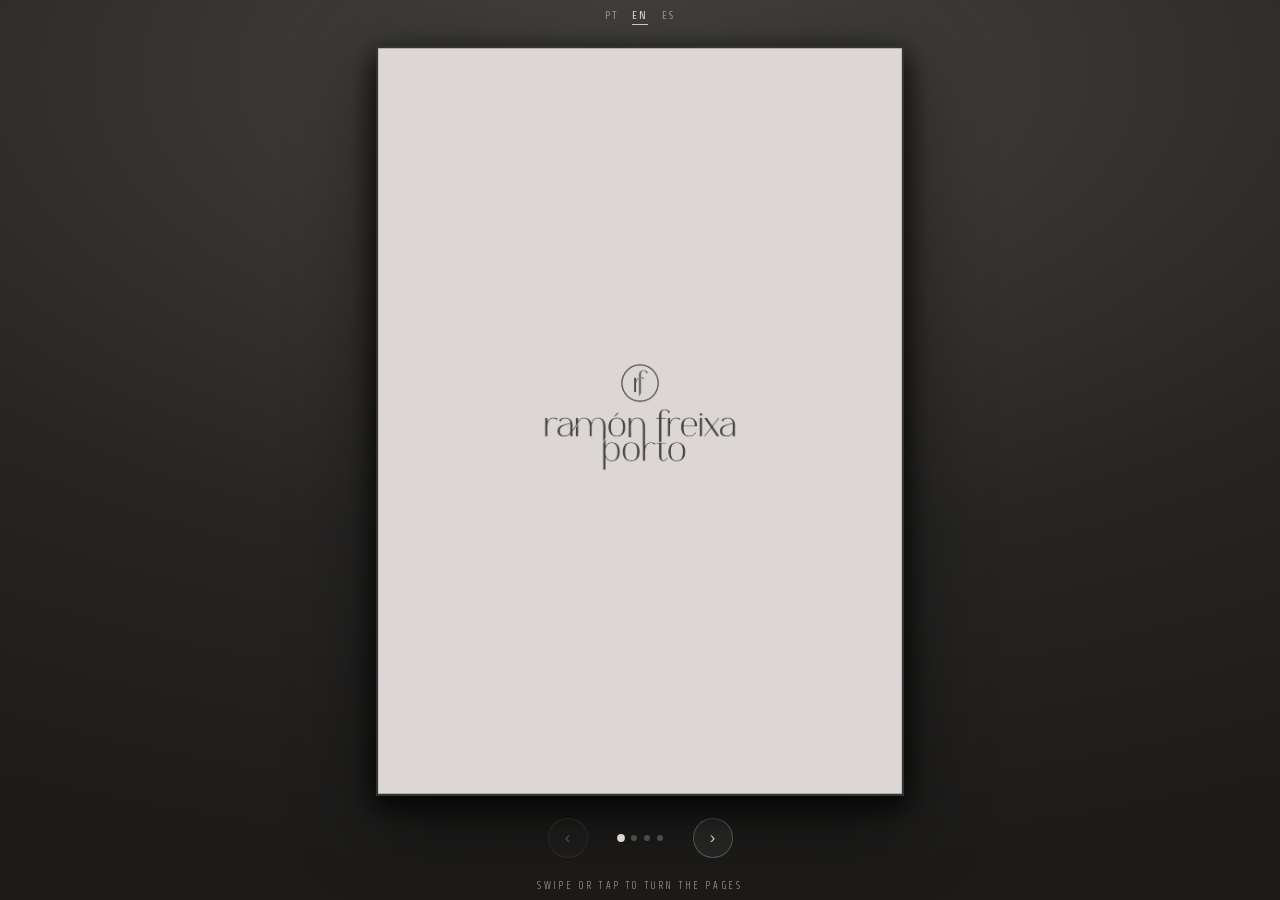
<file: index.html>
﻿<!doctype html>
<meta charset="utf-8">
<meta name="viewport" content="width=device-width, initial-scale=1">
<title>Ram&oacute;n Freixa Porto</title>
<script>
  var l = (navigator.language || 'pt').slice(0,2).toLowerCase();
  location.replace('ramon-freixa-porto/menu-' + (l === 'en' || l === 'es' ? l : 'pt') + '.html');
</script>
<noscript><meta http-equiv="refresh" content="0; url=ramon-freixa-porto/menu-pt.html"></noscript>
<a href="ramon-freixa-porto/menu-pt.html">Ram&oacute;n Freixa Porto</a>
</file>
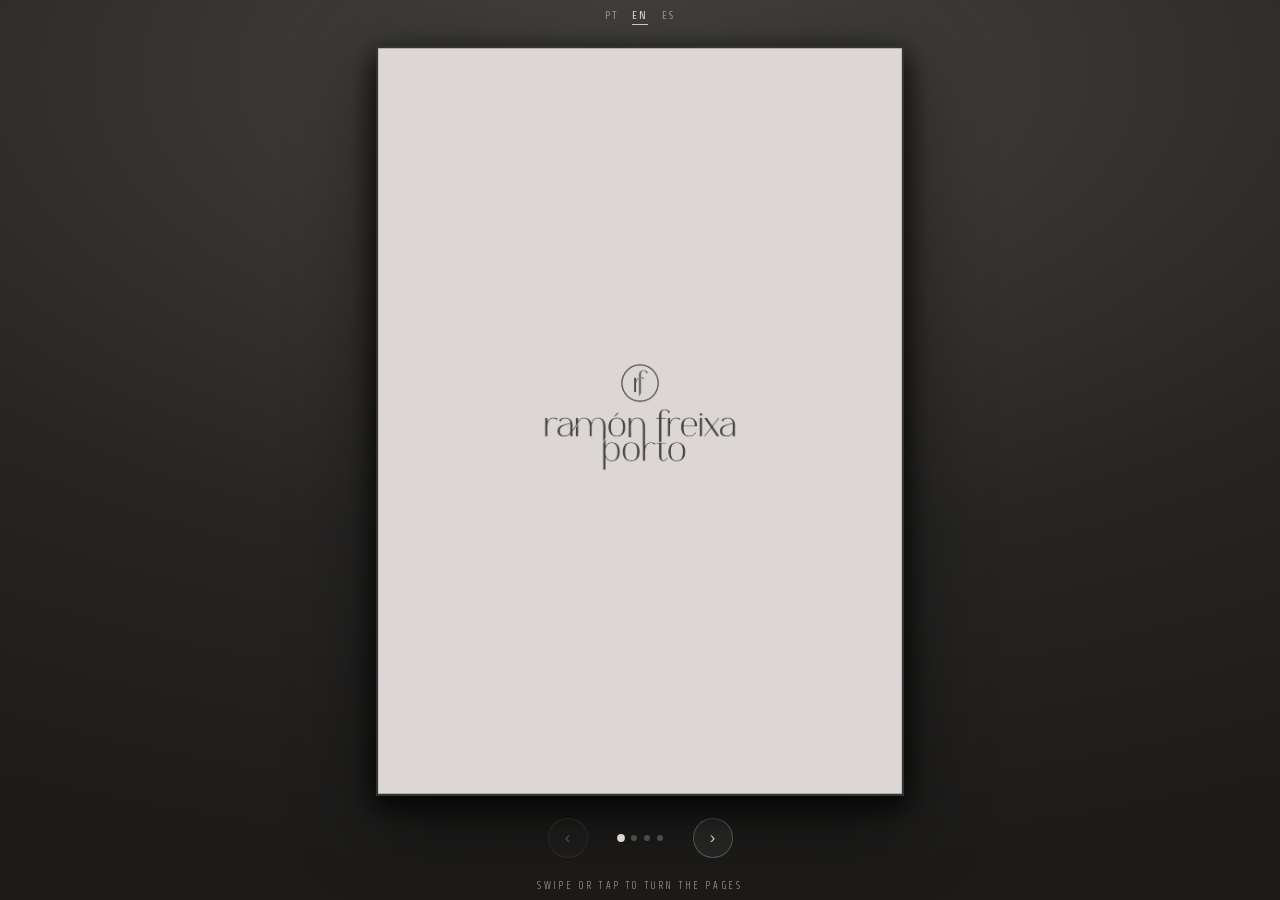
<file: ramon-freixa-porto/index.html>
<!doctype html>
<html lang="pt-PT">
<head>
<meta charset="utf-8">
<meta name="viewport" content="width=device-width, initial-scale=1">
<title>Ramón Freixa Porto</title>
<meta name="theme-color" content="#262524">
<script>
  // Abre o menu na língua do telemóvel do cliente (PT por defeito)
  (function(){
    var l = (navigator.language || 'pt').slice(0,2).toLowerCase();
    location.replace(l === 'en' ? 'menu-en.html' : l === 'es' ? 'menu-es.html' : 'menu-pt.html');
  })();
</script>
<style>
  body{ margin:0; min-height:100vh; display:flex; align-items:center; justify-content:center; gap:20px; background:#262524; font-family:sans-serif; letter-spacing:.14em; }
  a{ color:#dcd7d4; text-decoration:none; }
</style>
</head>
<body>
  <a href="menu-pt.html">PT</a><a href="menu-en.html">EN</a><a href="menu-es.html">ES</a>
</body>
</html>
</file>
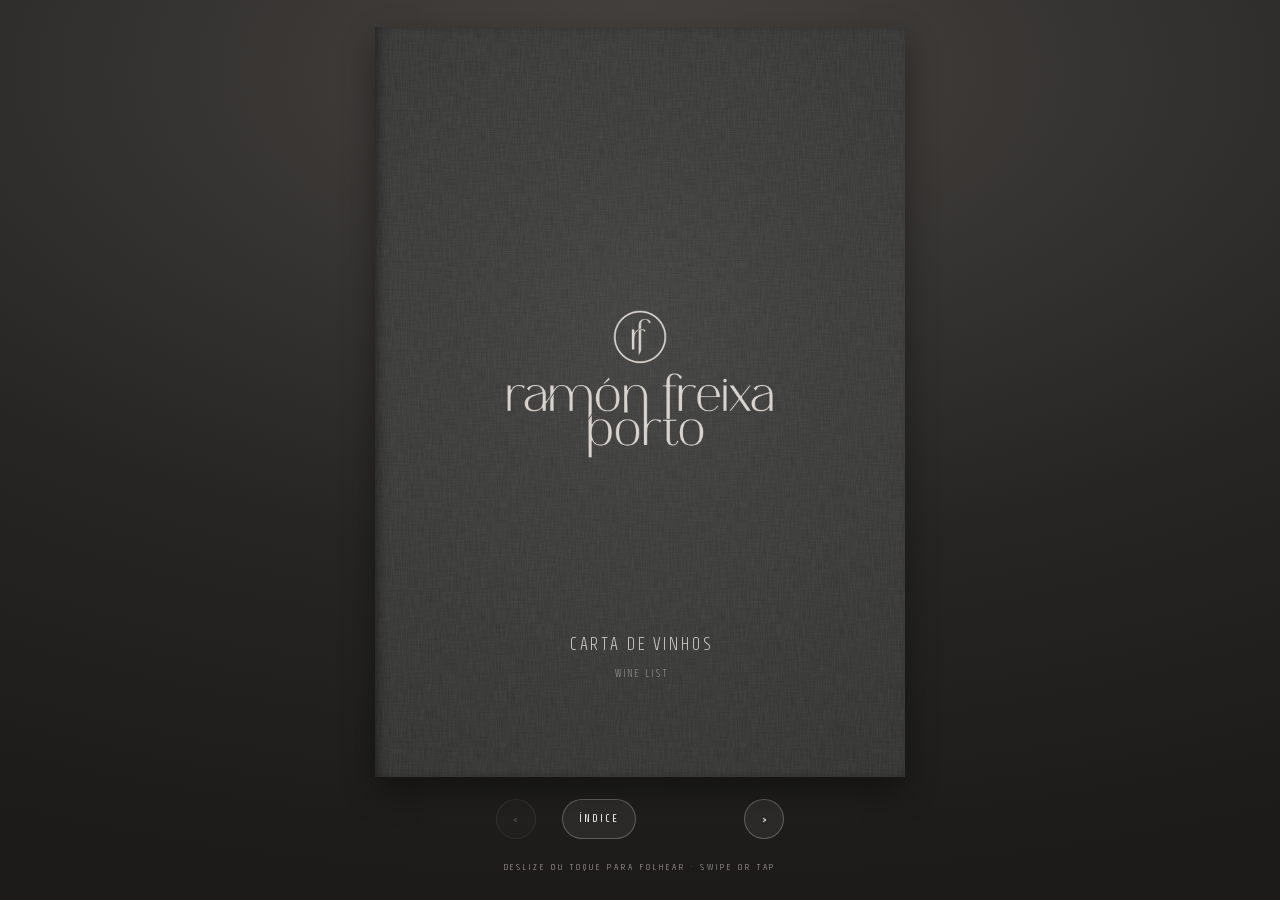
<file: ramon-freixa-porto/carta-vinhos.html>
<!doctype html>
<html lang="pt-PT">
<head>
<meta charset="utf-8">
<meta name="viewport" content="width=device-width, initial-scale=1, viewport-fit=cover">
<title>Ramón Freixa Porto — Carta de Vinhos | Wine List</title>
<meta name="description" content="Carta de vinhos Ramón Freixa Porto, no Debrais Boutique Hotel. Wine list.">
<meta name="theme-color" content="#262524">
<!-- Carta digital folheável. As páginas interiores são as mesmas do PDF (assets/carta/carta-dados.js). -->
<link rel="stylesheet" href="assets/carta/carta.css">
<style>
  :root{
    --chrome: 150px;
    --page-w: min(92vw, calc((100svh - var(--chrome)) * 210 / 297), 640px);
    --page-h: calc(var(--page-w) * 297 / 210);
    --linen:#3c3c3b;
  }
  *{ box-sizing:border-box; }
  html,body{ height:100%; }
  body{
    margin:0; min-height:100svh;
    display:flex; flex-direction:column; align-items:center; justify-content:center;
    gap:clamp(12px,2.4vh,22px);
    background:radial-gradient(120% 90% at 50% 8%, #46433f 0%, #262524 60%, #1c1b1a 100%);
    font-family:'Bevellier', sans-serif; color:#dcd7d4;
    -webkit-font-smoothing:antialiased; overflow:hidden;
    padding:env(safe-area-inset-top) env(safe-area-inset-right) env(safe-area-inset-bottom) env(safe-area-inset-left);
  }

  .book-wrap{ perspective:2600px; width:var(--page-w); height:var(--page-h); position:relative; }
  .book{ position:relative; width:100%; height:100%; transform-style:preserve-3d; }
  /* sombra do livro num elemento fixo (um filtro sobre as folhas em 3D tornava o folhear lento) */
  .book-wrap::before{ content:""; position:absolute; inset:0; box-shadow:0 14px 30px rgba(0,0,0,.38); }
  .leaf{
    position:absolute; inset:0; overflow:hidden;
    transform-origin:left center; transform-style:preserve-3d; backface-visibility:hidden;
    transition:transform .72s cubic-bezier(.47,.03,.17,1);
    background:#fff; display:none;
  }
  /* só a folha atual e as vizinhas existem no ecrã: o navegador anima 3 folhas em vez de 53 */
  .leaf.near{ display:block; will-change:transform; }
  .leaf.flipped{ transform:rotateY(-178deg); }
  .book.instant .leaf{ transition:none; }
  /* As páginas A4 (210 × 297 mm) são reduzidas ao tamanho do ecrã, sem mudar a proporção */
  .leaf .scaler{ position:absolute; left:0; top:0; width:210mm; height:297mm; transform-origin:0 0; }

  /* Capa e contracapa em linho charcoal */
  .linen{
    background-color:var(--linen);
    background-image:
      url("data:image/svg+xml,%3Csvg xmlns='http://www.w3.org/2000/svg' width='240' height='240'%3E%3Cfilter id='n'%3E%3CfeTurbulence type='fractalNoise' baseFrequency='.9 .06' numOctaves='2' seed='3'/%3E%3CfeColorMatrix values='0 0 0 0 1  0 0 0 0 1  0 0 0 0 1  0 0 0 .07 0'/%3E%3C/filter%3E%3Crect width='240' height='240' filter='url(%23n)'/%3E%3C/svg%3E"),
      url("data:image/svg+xml,%3Csvg xmlns='http://www.w3.org/2000/svg' width='240' height='240'%3E%3Cfilter id='n'%3E%3CfeTurbulence type='fractalNoise' baseFrequency='.06 .9' numOctaves='2' seed='7'/%3E%3CfeColorMatrix values='0 0 0 0 0  0 0 0 0 0  0 0 0 0 0  0 0 0 .16 0'/%3E%3C/filter%3E%3Crect width='240' height='240' filter='url(%23n)'/%3E%3C/svg%3E"),
      radial-gradient(120% 90% at 50% 40%, rgba(255,255,255,.05), rgba(0,0,0,.18));
  }
  .linen::after{ content:''; position:absolute; inset:0; box-shadow:inset 1.6mm 0 3mm -1mm rgba(0,0,0,.45); pointer-events:none; }
  /* logótipo em PNG já na cor sand (uma máscara CSS não aparecia no Safari do iPhone com a página em 3D) */
  .cover-mark{ position:absolute; left:24.5%; top:37.5%; width:51%; height:auto; display:block; }
  /* contracapa: símbolo rf em claro, ao centro, a 80 % da altura (como no mockup) */
  .back-symbol{ position:absolute; left:50%; top:80%; width:15%; height:auto; transform:translate(-50%, -50%); opacity:.92; display:block; }
  .lin-title{ position:absolute; left:0; right:0; top:80.6%; text-align:center; font-weight:250; text-transform:uppercase;
    font-size:calc(var(--page-w) * .0335); letter-spacing:.16em; color:#d3cec8; padding-left:.16em; }
  .lin-sub{ position:absolute; left:0; right:0; top:85.3%; text-align:center; font-weight:250; text-transform:uppercase;
    font-size:calc(var(--page-w) * .019); letter-spacing:.3em; color:#a29d97; padding-left:.3em; }

  /* Índice clicável */
  .carta .idx[data-goto]{ cursor:pointer; }

  /* Navegação */
  .controls{ display:flex; align-items:center; justify-content:center; gap:clamp(14px,4vw,26px); }
  .nav-btn{
    width:40px; height:40px; border-radius:50%;
    border:1px solid rgba(255,255,255,.25); background:rgba(255,255,255,.06); color:#f1efec;
    font-size:1.05rem; display:flex; align-items:center; justify-content:center; cursor:pointer;
    transition:background .2s, opacity .2s, transform .2s; -webkit-tap-highlight-color:transparent; font-family:inherit;
  }
  .nav-btn:active{ transform:scale(.92); }
  .nav-btn[disabled]{ opacity:.25; pointer-events:none; }
  .idx-btn{ width:auto; padding:0 16px; border-radius:20px; font-size:.68rem; letter-spacing:.2em; text-transform:uppercase; }
  .counter{ min-width:56px; text-align:center; font-size:.78rem; letter-spacing:.12em; color:#cfc9c2; font-variant-numeric:tabular-nums; }
  .stage-label{ font-weight:300; letter-spacing:.3em; text-transform:uppercase; font-size:.62rem; color:#cfc9c2; opacity:.75; text-align:center; margin:0; }
</style>
</head>
<body>

  <div class="book-wrap">
    <div class="book carta" id="book"></div>
  </div>

  <div class="controls">
    <button class="nav-btn" id="prevBtn" aria-label="Página anterior | Previous page">‹</button>
    <button class="nav-btn idx-btn" id="idxBtn" aria-label="Índice | Index">Índice</button>
    <span class="counter" id="counter"></span>
    <button class="nav-btn" id="nextBtn" aria-label="Página seguinte | Next page">›</button>
  </div>

  <p class="stage-label">Deslize ou toque para folhear · Swipe or tap</p>

<script src="assets/carta/carta-dados.js"></script>
<script src="assets/carta/carta-render.js"></script>
<script>
(function(){
  var book = document.getElementById('book');
  var stage = document.createElement('div');   // as páginas A4 são desenhadas aqui e depois metidas nas folhas
  stage.className = 'carta'; stage.style.cssText = 'position:absolute;left:-99999px;top:0';
  document.body.appendChild(stage);

  // Os dados vêm de carta-dados.js (script e não fetch: assim a carta também abre como ficheiro, sem servidor)
  Promise.resolve(window.CARTA_DADOS).then(function(text){
    var res = CartaRender.build(stage, text, { img:'assets/img/', cover:'none' });
    return CartaRender.placeBaselines(stage).then(function(){ return res.pages; });
  }).then(function(pages){
    var leaves = [];
    function leaf(content, cls, num){
      var l = document.createElement('div'); l.className = 'leaf' + (cls ? ' ' + cls : ''); l.dataset.num = num;
      if (content && content.classList.contains('dark')) l.style.background = '#454545';   // sem fio branco nas páginas escuras
      if (content){ var s = document.createElement('div'); s.className = 'scaler'; s.appendChild(content); l.appendChild(s); }
      book.appendChild(l); leaves.push(l); return l;
    }
    // Capa em linho charcoal
    var cover = leaf(null, 'linen', 1);
    cover.innerHTML = '<img class="cover-mark" src="assets/img/rfp-marca-sand.png" alt="Ramón Freixa Porto">' +
                      '<div class="lin-title">Carta de Vinhos</div><div class="lin-sub">Wine List</div>';
    pages.forEach(function(p){ leaf(p, '', p.dataset.num); });
    var back = leaf(null, 'linen back', 53);   // contracapa charcoal com o símbolo rf
    back.innerHTML = '<img class="back-symbol" src="assets/img/rfp-simbolo-white.png" alt="rf">';
    stage.remove();

    var n = leaves.length, current = 0;
    leaves.forEach(function(l, i){ l.style.zIndex = n - i; });

    function fit(){
      var w = book.getBoundingClientRect().width;
      var k = w / (210 * 96 / 25.4) * 1.002;   // +0,2 % para não sobrar um fio da folha nas margens
      book.querySelectorAll('.scaler').forEach(function(s){ s.style.transform = 'scale(' + k + ')'; });
    }
    fit(); window.addEventListener('resize', fit);

    var prevBtn = document.getElementById('prevBtn'), nextBtn = document.getElementById('nextBtn'), counter = document.getElementById('counter');
    function render(){
      leaves.forEach(function(l, j){ l.classList.toggle('near', j >= current - 1 && j <= current + 1); });
      prevBtn.disabled = current === 0; nextBtn.disabled = current === n - 1;
      var num = leaves[current].dataset.num;
      counter.textContent = current === 0 ? '' : (current === n - 1 ? '' : num + ' / 52');
    }
    function goNext(){ if (current >= n - 1) return; leaves[current].classList.add('flipped'); current++; render(); }
    function goPrev(){ if (current <= 0) return; current--; leaves[current].classList.remove('flipped'); render(); }
    function goTo(i){
      if (i === current) return;
      book.classList.add('instant');
      leaves.forEach(function(l, j){ l.classList.toggle('flipped', j < i); });
      current = i; render();
      requestAnimationFrame(function(){ requestAnimationFrame(function(){ book.classList.remove('instant'); }); });
    }
    function goToPage(num){ for (var i = 0; i < n; i++) if (+leaves[i].dataset.num === +num) return goTo(i); }

    prevBtn.addEventListener('click', goPrev);
    nextBtn.addEventListener('click', goNext);
    document.getElementById('idxBtn').addEventListener('click', function(){ goToPage(4); });
    document.addEventListener('keydown', function(e){ if (e.key === 'ArrowRight') goNext(); if (e.key === 'ArrowLeft') goPrev(); });

    // Toques na página: linha do índice -> salta para a secção; terço esquerdo -> anterior; terço direito -> seguinte.
    // Com zoom ativo não vira a página (o toque serve para mover a vista).
    var wrap = document.querySelector('.book-wrap');
    function zoomed(){ return window.visualViewport && window.visualViewport.scale > 1.01; }
    wrap.addEventListener('click', function(e){
      if (zoomed()) return;
      var t = e.target.closest('[data-goto]');
      if (t){ goToPage(t.dataset.goto); return; }
      var r = wrap.getBoundingClientRect(), x = (e.clientX - r.left) / r.width;
      if (x < 0.3) goPrev(); else if (x > 0.7) goNext();
    });

    // Swipe só com um dedo e sem zoom ativo, para não chocar com o pinch-zoom
    var touchX = null;
    wrap.addEventListener('touchstart', function(e){ touchX = (e.touches.length === 1 && !zoomed()) ? e.touches[0].clientX : null; }, { passive:true });
    wrap.addEventListener('touchend', function(e){
      if (touchX === null) return;
      var dx = e.changedTouches[0].clientX - touchX;
      if (Math.abs(dx) > 40){ dx < 0 ? goNext() : goPrev(); }
      touchX = null;
    }, { passive:true });

    // Abre diretamente numa página: carta-vinhos.html#29 (útil para QR de secção)
    if (/^#\d+$/.test(location.hash)) goToPage(location.hash.slice(1));
    window.addEventListener('hashchange', function(){ if (/^#\d+$/.test(location.hash)) goToPage(location.hash.slice(1)); });
    render();
    document.body.dataset.ready = '1';
  });
})();
</script>
</body>
</html>
</file>
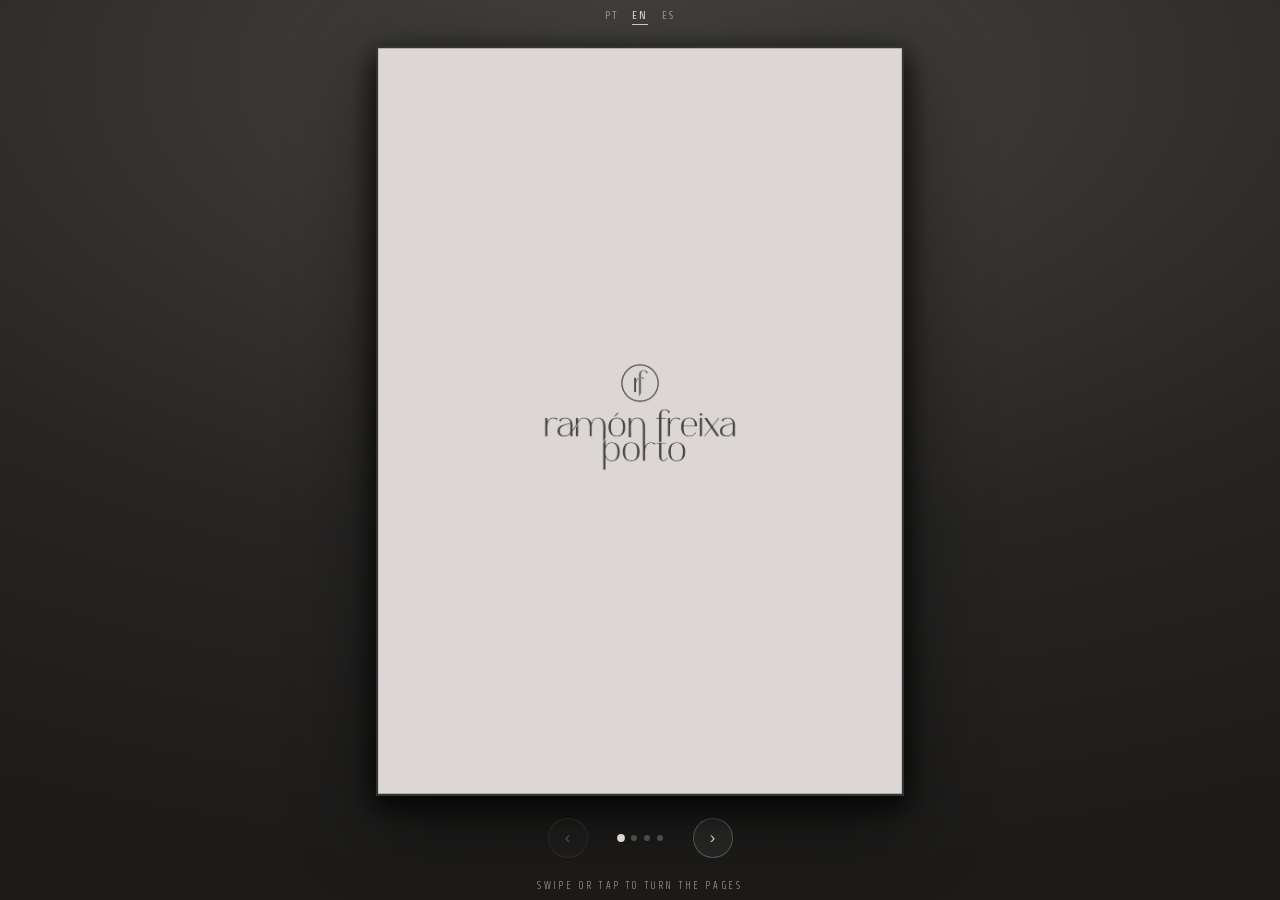
<file: ramon-freixa-porto/menu-en.html>
<!doctype html>
<html lang="en">
<head>
<meta charset="utf-8">
<meta name="viewport" content="width=device-width, initial-scale=1, viewport-fit=cover">
<title>Ramón Freixa Porto — Tasting Menus</title>
<meta name="description" content="Ramón Freixa Porto tasting menus, at Debrais Boutique Hotel.">
<meta name="theme-color" content="#262524">
<style>
  /* Bevellier — fonte de texto do brandbook (mesma da arte final) */
  @font-face{ font-family:'Bevellier'; src:url('assets/fonts/Bevellier-Light.woff2') format('woff2'); font-weight:300; font-style:normal; font-display:swap; }
  @font-face{ font-family:'Bevellier'; src:url('assets/fonts/Bevellier-LightItalic.woff2') format('woff2'); font-weight:300; font-style:italic; font-display:swap; }
  @font-face{ font-family:'Bevellier'; src:url('assets/fonts/Bevellier-Regular.woff2') format('woff2'); font-weight:400; font-style:normal; font-display:swap; }
  @font-face{ font-family:'Bevellier'; src:url('assets/fonts/Bevellier-Italic.woff2') format('woff2'); font-weight:400; font-style:italic; font-display:swap; }
  @font-face{ font-family:'Bevellier'; src:url('assets/fonts/Bevellier-Medium.woff2') format('woff2'); font-weight:500; font-style:normal; font-display:swap; }
  @font-face{ font-family:'Bevellier'; src:url('assets/fonts/Bevellier-Semibold.woff2') format('woff2'); font-weight:600; font-style:normal; font-display:swap; }

  :root{
    --sand:#dcd7d4;
    --ash:#77746f;
    --charcoal:#323333;
    --white:#ffffff;
    --font:'Bevellier', 'Arial Narrow', sans-serif;

    /* Díptico A4 dobrado = página A5 148 × 210 mm.
       Tudo dentro da página é medido em --mm, para manter a proporção da peça impressa. */
    --chrome: 150px;
    --page-w: min(92vw, calc((100svh - var(--chrome)) * 148 / 210), 600px);
    --page-h: calc(var(--page-w) * 210 / 148);
    --mm: calc(var(--page-w) / 148);
  }

  *{box-sizing:border-box;}
  html,body{height:100%;}
  body{
    margin:0;
    min-height:100svh;
    display:flex;
    flex-direction:column;
    align-items:center;
    justify-content:center;
    gap:clamp(12px,2.4vh,22px);
    background:radial-gradient(120% 90% at 50% 8%, #46433f 0%, #262524 60%, #1c1b1a 100%);
    font-family:var(--font);
    color:var(--charcoal);
    -webkit-font-smoothing:antialiased;
    overflow:hidden;
    padding:env(safe-area-inset-top) env(safe-area-inset-right) env(safe-area-inset-bottom) env(safe-area-inset-left);
  }
  p{margin:0;}

  .book-wrap{
    perspective:2400px;
    width:var(--page-w);
    height:var(--page-h);
    position:relative;
  }
  .book{
    position:relative;
    width:100%; height:100%;
    transform-style:preserve-3d;
    filter:drop-shadow(0 18px 40px rgba(0,0,0,.45));
  }
  .page{
    position:absolute; inset:0;
    transform-origin:left center;
    transform-style:preserve-3d;
    backface-visibility:hidden;
    transition:transform .72s cubic-bezier(.47,.03,.17,1);
    overflow:hidden;
    box-shadow:0 10px 26px rgba(0,0,0,.28);
  }
  .page.flipped{ transform:rotateY(-178deg); }
  .page-inner{ position:absolute; inset:0; }

  /* Exterior Sand com bordo Charcoal (Opção 02 — Sand + Grafite) */
  .page.sand .page-inner{
    background:var(--sand);
    box-shadow:inset 0 0 0 calc(var(--mm) * .6) var(--charcoal);
  }
  .page.white .page-inner{ background:var(--white); }

  /* Blocos posicionados em mm a partir do topo da página A5 */
  .at{ position:absolute; left:0; right:0; }

  /* ---------- Capa — logótipo a grafite, gravado (mockup) ---------- */
  .cover-logo{
    position:absolute;
    left:50%; top:50%;
    width:calc(var(--mm) * 54);
    transform:translate(-50%, -54%);
    opacity:.88;
    filter:drop-shadow(0 calc(var(--mm) * .18) 0 rgba(255,255,255,.55));
  }

  /* ---------- Menus de degustação (página esquerda do interior) ---------- */
  .menus{ text-align:center; top:calc(var(--mm) * 68.5); }
  .menus p{ font-size:calc(var(--mm) * 3.64); line-height:calc(var(--mm) * 4.85); font-weight:300; }
  .menus .eyebrow{ font-weight:500; letter-spacing:.02em; text-transform:uppercase; font-size:calc(var(--mm) * 4.17); }
  .menus .menu-name{ font-weight:500; font-size:calc(var(--mm) * 3.5); margin-top:calc(var(--mm) * 9.35); }
  .menus .menu-name.second{ margin-top:calc(var(--mm) * 4.85); }
  .menus .pairing{ margin-top:calc(var(--mm) * 7.35); }
  .legal{ text-align:center; top:calc(var(--mm) * 192.4); font-size:calc(var(--mm) * 3); line-height:calc(var(--mm) * 4); font-weight:300; }

  /* ---------- Texto (página direita do interior) ---------- */
  .manifesto{
    left:calc(var(--mm) * 26.6); right:calc(var(--mm) * 25.4);
    top:calc(var(--mm) * 28.8);
    font-size:calc(var(--mm) * 3.54);
    line-height:calc(var(--mm) * 3.98);
    font-weight:300;
    hyphens:manual;
  }
  .manifesto .title{ font-weight:400; text-transform:uppercase; font-size:calc(var(--mm) * 4.14); line-height:calc(var(--mm) * 3.98); letter-spacing:.01em; }
  .manifesto .lede{ font-weight:500; margin-top:calc(var(--mm) * 6.7); }
  .manifesto .body{ margin-top:calc(var(--mm) * 4.98); }
  .manifesto .body p + p{ margin-top:calc(var(--mm) * 3.48); }
  .manifesto .closing{ font-style:italic; margin-top:calc(var(--mm) * 3.73); }

  /* ---------- Contracapa ---------- */
  .contacts{ text-align:center; top:calc(var(--mm) * 85.3); font-size:calc(var(--mm) * 4.24); line-height:calc(var(--mm) * 4.85); font-weight:300; }
  .contacts .ig{ margin-top:calc(var(--mm) * 5.6); display:inline-flex; align-items:center; gap:calc(var(--mm) * .8); }
  .contacts .ig svg{ width:calc(var(--mm) * 2.8); height:calc(var(--mm) * 2.8); }
  .contacts a{ color:inherit; text-decoration:none; }
  .debrais{ top:calc(var(--mm) * 143.7); text-align:center; }
  .debrais img{ width:calc(var(--mm) * 58); height:auto; mix-blend-mode:multiply; opacity:.82; display:inline-block; }
  .site{ text-align:center; top:calc(var(--mm) * 181.3); font-size:calc(var(--mm) * 3.84); line-height:calc(var(--mm) * 4.85); font-weight:300; }

  /* ---------- Navegação ---------- */
  .controls{ display:flex; align-items:center; justify-content:center; gap:clamp(18px,5vw,30px); }
  .nav-btn{
    width:40px; height:40px; border-radius:50%;
    border:1px solid rgba(255,255,255,.25);
    background:rgba(255,255,255,.06);
    color:#f1efec; font-size:1.05rem;
    display:flex; align-items:center; justify-content:center;
    cursor:pointer;
    transition:background .2s, opacity .2s, transform .2s;
    -webkit-tap-highlight-color:transparent;
  }
  .nav-btn:active{ transform:scale(.92); }
  .nav-btn[disabled]{ opacity:.25; pointer-events:none; }
  .dots{ display:flex; gap:7px; }
  .dot{ width:6px; height:6px; border-radius:50%; background:rgba(255,255,255,.28); transition:background .25s, transform .25s; }
  .dot.active{ background:var(--sand); transform:scale(1.3); }

  .taparea{ position:absolute; top:0; bottom:0; width:38%; cursor:pointer; z-index:50; }
  .taparea.left{ left:0; }
  .taparea.right{ right:0; }

  .langbar{ display:flex; gap:14px; font-weight:400; letter-spacing:.14em; text-transform:uppercase; font-size:.72rem; }
  .langbar a{ color:#cfc9c2; text-decoration:none; opacity:.6; transition:opacity .2s, color .2s; }
  .langbar a.current{ opacity:1; color:var(--sand); border-bottom:1px solid var(--sand); padding-bottom:2px; }
  .langbar a:hover{ opacity:1; }
  .stage-label{ font-weight:300; letter-spacing:.3em; text-transform:uppercase; font-size:.66rem; color:#cfc9c2; opacity:.75; text-align:center; }
</style>
</head>
<body>

  <div class="langbar">
    <a href="menu-pt.html">PT</a>
    <a href="menu-en.html" class="current">EN</a>
    <a href="menu-es.html">ES</a>
  </div>

  <div class="book-wrap">
    <div class="book" id="book">

      <!-- 1 · Capa -->
      <div class="page sand" id="p1">
        <div class="page-inner">
          <img class="cover-logo" src="assets/img/rfp-marca-charcoal.png" alt="Ramón Freixa Porto">
        </div>
      </div>

      <!-- 2 · Texto de apresentação (no díptico físico é o interior direito) -->
      <div class="page white" id="p2">
        <div class="page-inner">
          <div class="at manifesto">
            <p class="title">Between the Atlantic and the Mediterranean</p>
            <p class="lede">At Debrais Boutique Hotel, there is a cuisine that begins in the Atlantic.</p>
            <div class="body">
              <p>It begins in the sea and on the land, in the seasons, in the produce and in the hands of those who know where it comes from. A cuisine that looks to Porto and its surroundings to build, from them, an identity of its own.</p>
              <p>Ramón Freixa Porto is born from the meeting of the Atlantic and the Mediterranean: two ways of understanding produce, landscape and culinary culture that find in Porto a new space for dialogue.</p>
              <p>Awarded two Michelin stars at Ramón Freixa Atelier in Madrid, Ramón Freixa sees cooking as an ongoing dialogue between tradition and the avant-garde, memory and creativity, produce, technique and emotion.</p>
              <p>In Porto, that language meets the Atlantic. Its fish and seafood, the produce of the land, the seasons and the Portuguese larder enter into dialogue with Ramón Freixa’s Mediterranean perspective, giving rise to a menu conceived specifically for this restaurant.</p>
              <p>A contemporary, cosmopolitan cuisine in which the Atlantic and the Mediterranean neither clash nor overlap: they meet. Portugal’s land and sea are the starting point; Ramón’s vision is what interprets them and carries them towards a new form of expression.</p>
              <p>This vision takes shape every day in the hands of chef Jorge Bolito. Portuguese and a native of Coimbra, his knowledge of the region, its produce and its culinary memory helps bring the Ramón Freixa Porto concept to life.</p>
              <p>In the kitchen and in the dining room, the team shares the same high standards: care for the produce, for detail and for every gesture, so that each service becomes an experience that lingers long after the meal.</p>
            </div>
            <p class="closing">The Atlantic is the origin.<br>The Mediterranean, the perspective.<br>Porto, the place where they meet.</p>
          </div>
        </div>
      </div>

      <!-- 3 · Menus e preços (no díptico físico é o interior esquerdo) -->
      <div class="page white" id="p3">
        <div class="page-inner">
          <div class="at menus">
            <p class="eyebrow">Tasting Menus</p>
            <p class="menu-name">Origin Between Two Seas</p>
            <p>135 €</p>
            <p class="pairing">Origin Pairing · 90 €</p>
            <p>Premium Origin Pairing · 130 €</p>
            <p class="menu-name second">Discovery Between Two Seas</p>
            <p>175 €</p>
            <p class="pairing">Discovery Pairing · 110 €</p>
            <p>Premium Discovery Pairing · 160 €</p>
          </div>
          <p class="at legal">Prices include VAT at the legal rate in force.</p>
        </div>
      </div>

      <!-- 4 · Contracapa -->
      <div class="page sand" id="p4">
        <div class="page-inner">
          <div class="at contacts">
            <p>Ramón Freixa Porto</p>
            <p>Avenida Boavista, 954 Porto</p>
            <p><a href="tel:+351220128700">+351 220 128 700</a></p>
            <p><a href="mailto:reservations@ramonfreixaporto.com">reservations@ramonfreixaporto.com</a></p>
            <a class="ig" href="https://www.instagram.com/ramonfreixaporto/" target="_blank" rel="noopener">
              <svg viewBox="0 0 24 24" aria-hidden="true"><circle cx="12" cy="12" r="12" fill="currentColor"/><rect x="6" y="6" width="12" height="12" rx="3.6" fill="none" stroke="#dcd7d4" stroke-width="1.6"/><circle cx="12" cy="12" r="2.9" fill="none" stroke="#dcd7d4" stroke-width="1.6"/><circle cx="15.6" cy="8.4" r=".9" fill="#dcd7d4"/></svg>ramonfreixaporto
            </a>
          </div>
          <div class="at debrais"><img src="assets/img/debrais-marca-black.png" alt="Debrais Boutique Hotel"></div>
          <p class="at site"><a href="https://www.debrais-hotels.com" target="_blank" rel="noopener" style="color:inherit;text-decoration:none">www.debrais-hotels.com</a></p>
        </div>
      </div>

      <div class="taparea left" id="tapPrev"></div>
      <div class="taparea right" id="tapNext"></div>
    </div>
  </div>

  <div class="controls">
    <button class="nav-btn" id="prevBtn" aria-label="Previous page">‹</button>
    <div class="dots" id="dots"></div>
    <button class="nav-btn" id="nextBtn" aria-label="Next page">›</button>
  </div>

  <p class="stage-label">Swipe or tap to turn the pages</p>

<script>
(function(){
  var pages = Array.prototype.slice.call(document.querySelectorAll('.page'));
  var n = pages.length;
  var current = 0;

  pages.forEach(function(p, i){ p.style.zIndex = n - i; });

  var dotsWrap = document.getElementById('dots');
  pages.forEach(function(_, i){
    var d = document.createElement('div');
    d.className = 'dot' + (i === 0 ? ' active' : '');
    dotsWrap.appendChild(d);
  });
  var dots = Array.prototype.slice.call(dotsWrap.children);

  var prevBtn = document.getElementById('prevBtn');
  var nextBtn = document.getElementById('nextBtn');

  function render(){
    prevBtn.disabled = current === 0;
    nextBtn.disabled = current === n - 1;
    dots.forEach(function(d, i){ d.classList.toggle('active', i === current); });
  }

  function goNext(){
    if (current >= n - 1) return;
    pages[current].classList.add('flipped');
    current++;
    render();
  }
  function goPrev(){
    if (current <= 0) return;
    current--;
    pages[current].classList.remove('flipped');
    render();
  }

  prevBtn.addEventListener('click', goPrev);
  nextBtn.addEventListener('click', goNext);
  document.getElementById('tapPrev').addEventListener('click', goPrev);
  document.getElementById('tapNext').addEventListener('click', goNext);

  document.addEventListener('keydown', function(e){
    if (e.key === 'ArrowRight') goNext();
    if (e.key === 'ArrowLeft') goPrev();
  });

  // Swipe só com um dedo e sem zoom ativo, para não chocar com o pinch-zoom
  function zoomed(){ return window.visualViewport && window.visualViewport.scale > 1.01; }
  var touchX = null;
  var book = document.getElementById('book');
  book.addEventListener('touchstart', function(e){ touchX = (e.touches.length === 1 && !zoomed()) ? e.touches[0].clientX : null; }, {passive:true});
  book.addEventListener('touchend', function(e){
    if (touchX === null) return;
    var dx = e.changedTouches[0].clientX - touchX;
    if (Math.abs(dx) > 40){ dx < 0 ? goNext() : goPrev(); }
    touchX = null;
  }, {passive:true});

  render();
})();
</script>
</body>
</html>
</file>
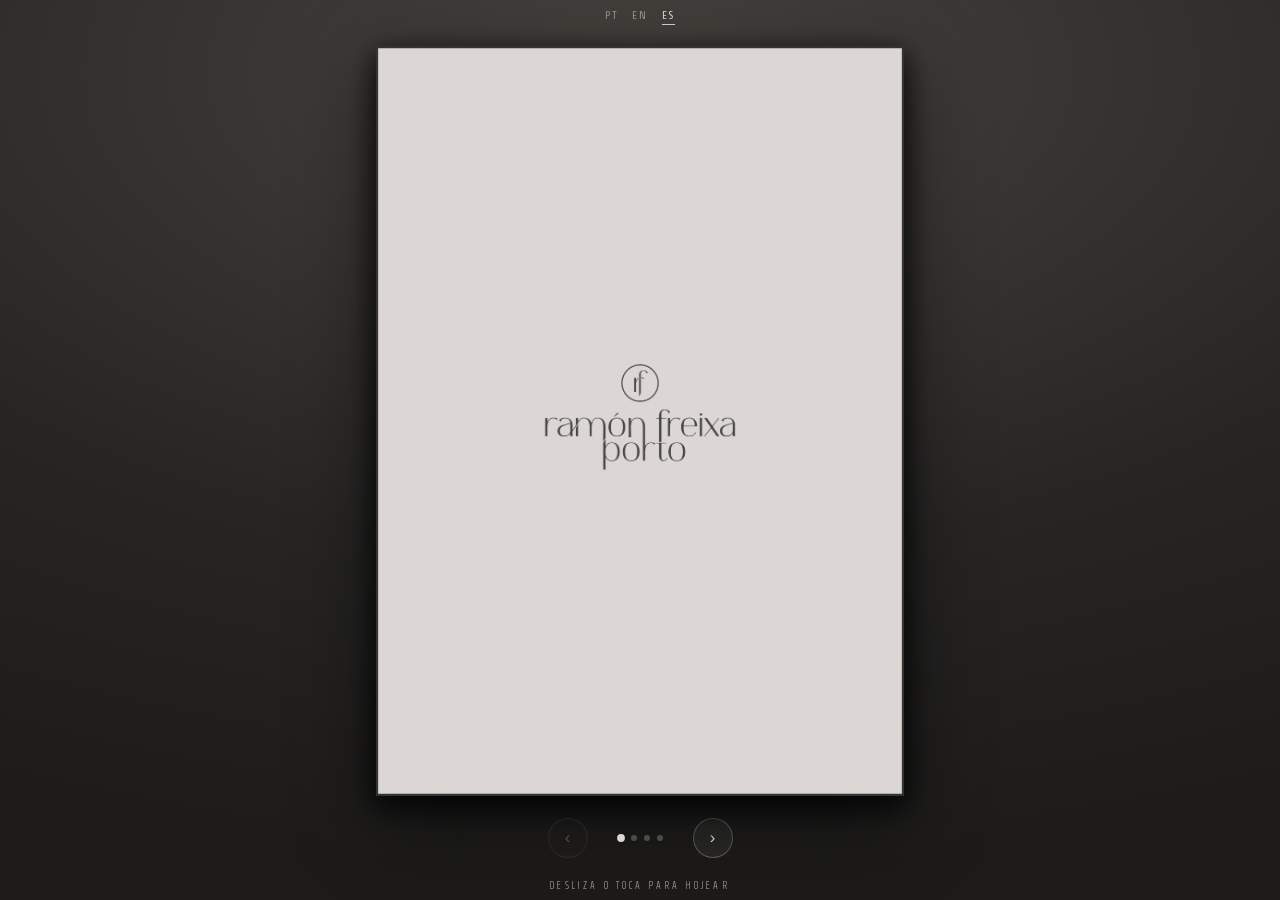
<file: ramon-freixa-porto/menu-es.html>
<!doctype html>
<html lang="es">
<head>
<meta charset="utf-8">
<meta name="viewport" content="width=device-width, initial-scale=1, viewport-fit=cover">
<title>Ramón Freixa Porto — Menús de Degustación</title>
<meta name="description" content="Menús de degustación Ramón Freixa Porto, en el Debrais Boutique Hotel.">
<meta name="theme-color" content="#262524">
<style>
  /* Bevellier — fonte de texto do brandbook (mesma da arte final) */
  @font-face{ font-family:'Bevellier'; src:url('assets/fonts/Bevellier-Light.woff2') format('woff2'); font-weight:300; font-style:normal; font-display:swap; }
  @font-face{ font-family:'Bevellier'; src:url('assets/fonts/Bevellier-LightItalic.woff2') format('woff2'); font-weight:300; font-style:italic; font-display:swap; }
  @font-face{ font-family:'Bevellier'; src:url('assets/fonts/Bevellier-Regular.woff2') format('woff2'); font-weight:400; font-style:normal; font-display:swap; }
  @font-face{ font-family:'Bevellier'; src:url('assets/fonts/Bevellier-Italic.woff2') format('woff2'); font-weight:400; font-style:italic; font-display:swap; }
  @font-face{ font-family:'Bevellier'; src:url('assets/fonts/Bevellier-Medium.woff2') format('woff2'); font-weight:500; font-style:normal; font-display:swap; }
  @font-face{ font-family:'Bevellier'; src:url('assets/fonts/Bevellier-Semibold.woff2') format('woff2'); font-weight:600; font-style:normal; font-display:swap; }

  :root{
    --sand:#dcd7d4;
    --ash:#77746f;
    --charcoal:#323333;
    --white:#ffffff;
    --font:'Bevellier', 'Arial Narrow', sans-serif;

    /* Díptico A4 dobrado = página A5 148 × 210 mm.
       Tudo dentro da página é medido em --mm, para manter a proporção da peça impressa. */
    --chrome: 150px;
    --page-w: min(92vw, calc((100svh - var(--chrome)) * 148 / 210), 600px);
    --page-h: calc(var(--page-w) * 210 / 148);
    --mm: calc(var(--page-w) / 148);
  }

  *{box-sizing:border-box;}
  html,body{height:100%;}
  body{
    margin:0;
    min-height:100svh;
    display:flex;
    flex-direction:column;
    align-items:center;
    justify-content:center;
    gap:clamp(12px,2.4vh,22px);
    background:radial-gradient(120% 90% at 50% 8%, #46433f 0%, #262524 60%, #1c1b1a 100%);
    font-family:var(--font);
    color:var(--charcoal);
    -webkit-font-smoothing:antialiased;
    overflow:hidden;
    padding:env(safe-area-inset-top) env(safe-area-inset-right) env(safe-area-inset-bottom) env(safe-area-inset-left);
  }
  p{margin:0;}

  .book-wrap{
    perspective:2400px;
    width:var(--page-w);
    height:var(--page-h);
    position:relative;
  }
  .book{
    position:relative;
    width:100%; height:100%;
    transform-style:preserve-3d;
    filter:drop-shadow(0 18px 40px rgba(0,0,0,.45));
  }
  .page{
    position:absolute; inset:0;
    transform-origin:left center;
    transform-style:preserve-3d;
    backface-visibility:hidden;
    transition:transform .72s cubic-bezier(.47,.03,.17,1);
    overflow:hidden;
    box-shadow:0 10px 26px rgba(0,0,0,.28);
  }
  .page.flipped{ transform:rotateY(-178deg); }
  .page-inner{ position:absolute; inset:0; }

  /* Exterior Sand com bordo Charcoal (Opção 02 — Sand + Grafite) */
  .page.sand .page-inner{
    background:var(--sand);
    box-shadow:inset 0 0 0 calc(var(--mm) * .6) var(--charcoal);
  }
  .page.white .page-inner{ background:var(--white); }

  /* Blocos posicionados em mm a partir do topo da página A5 */
  .at{ position:absolute; left:0; right:0; }

  /* ---------- Capa — logótipo a grafite, gravado (mockup) ---------- */
  .cover-logo{
    position:absolute;
    left:50%; top:50%;
    width:calc(var(--mm) * 54);
    transform:translate(-50%, -54%);
    opacity:.88;
    filter:drop-shadow(0 calc(var(--mm) * .18) 0 rgba(255,255,255,.55));
  }

  /* ---------- Menus de degustação (página esquerda do interior) ---------- */
  .menus{ text-align:center; top:calc(var(--mm) * 68.5); }
  .menus p{ font-size:calc(var(--mm) * 3.64); line-height:calc(var(--mm) * 4.85); font-weight:300; }
  .menus .eyebrow{ font-weight:500; letter-spacing:.02em; text-transform:uppercase; font-size:calc(var(--mm) * 4.17); }
  .menus .menu-name{ font-weight:500; font-size:calc(var(--mm) * 3.5); margin-top:calc(var(--mm) * 9.35); }
  .menus .menu-name.second{ margin-top:calc(var(--mm) * 4.85); }
  .menus .pairing{ margin-top:calc(var(--mm) * 7.35); }
  .legal{ text-align:center; top:calc(var(--mm) * 192.4); font-size:calc(var(--mm) * 3); line-height:calc(var(--mm) * 4); font-weight:300; }

  /* ---------- Texto (página direita do interior) ---------- */
  .manifesto{
    left:calc(var(--mm) * 26.6); right:calc(var(--mm) * 25.4);
    top:calc(var(--mm) * 28.8);
    font-size:calc(var(--mm) * 3.54);
    line-height:calc(var(--mm) * 3.98);
    font-weight:300;
    hyphens:manual;
  }
  .manifesto .title{ font-weight:400; text-transform:uppercase; font-size:calc(var(--mm) * 4.14); line-height:calc(var(--mm) * 3.98); letter-spacing:.01em; }
  .manifesto .lede{ font-weight:500; margin-top:calc(var(--mm) * 6.7); }
  .manifesto .body{ margin-top:calc(var(--mm) * 4.98); }
  .manifesto .body p + p{ margin-top:calc(var(--mm) * 3.48); }
  .manifesto .closing{ font-style:italic; margin-top:calc(var(--mm) * 3.73); }

  /* ---------- Contracapa ---------- */
  .contacts{ text-align:center; top:calc(var(--mm) * 85.3); font-size:calc(var(--mm) * 4.24); line-height:calc(var(--mm) * 4.85); font-weight:300; }
  .contacts .ig{ margin-top:calc(var(--mm) * 5.6); display:inline-flex; align-items:center; gap:calc(var(--mm) * .8); }
  .contacts .ig svg{ width:calc(var(--mm) * 2.8); height:calc(var(--mm) * 2.8); }
  .contacts a{ color:inherit; text-decoration:none; }
  .debrais{ top:calc(var(--mm) * 143.7); text-align:center; }
  .debrais img{ width:calc(var(--mm) * 58); height:auto; mix-blend-mode:multiply; opacity:.82; display:inline-block; }
  .site{ text-align:center; top:calc(var(--mm) * 181.3); font-size:calc(var(--mm) * 3.84); line-height:calc(var(--mm) * 4.85); font-weight:300; }

  /* ---------- Navegação ---------- */
  .controls{ display:flex; align-items:center; justify-content:center; gap:clamp(18px,5vw,30px); }
  .nav-btn{
    width:40px; height:40px; border-radius:50%;
    border:1px solid rgba(255,255,255,.25);
    background:rgba(255,255,255,.06);
    color:#f1efec; font-size:1.05rem;
    display:flex; align-items:center; justify-content:center;
    cursor:pointer;
    transition:background .2s, opacity .2s, transform .2s;
    -webkit-tap-highlight-color:transparent;
  }
  .nav-btn:active{ transform:scale(.92); }
  .nav-btn[disabled]{ opacity:.25; pointer-events:none; }
  .dots{ display:flex; gap:7px; }
  .dot{ width:6px; height:6px; border-radius:50%; background:rgba(255,255,255,.28); transition:background .25s, transform .25s; }
  .dot.active{ background:var(--sand); transform:scale(1.3); }

  .taparea{ position:absolute; top:0; bottom:0; width:38%; cursor:pointer; z-index:50; }
  .taparea.left{ left:0; }
  .taparea.right{ right:0; }

  .langbar{ display:flex; gap:14px; font-weight:400; letter-spacing:.14em; text-transform:uppercase; font-size:.72rem; }
  .langbar a{ color:#cfc9c2; text-decoration:none; opacity:.6; transition:opacity .2s, color .2s; }
  .langbar a.current{ opacity:1; color:var(--sand); border-bottom:1px solid var(--sand); padding-bottom:2px; }
  .langbar a:hover{ opacity:1; }
  .stage-label{ font-weight:300; letter-spacing:.3em; text-transform:uppercase; font-size:.66rem; color:#cfc9c2; opacity:.75; text-align:center; }
</style>
</head>
<body>

  <div class="langbar">
    <a href="menu-pt.html">PT</a>
    <a href="menu-en.html">EN</a>
    <a href="menu-es.html" class="current">ES</a>
  </div>

  <div class="book-wrap">
    <div class="book" id="book">

      <!-- 1 · Capa -->
      <div class="page sand" id="p1">
        <div class="page-inner">
          <img class="cover-logo" src="assets/img/rfp-marca-charcoal.png" alt="Ramón Freixa Porto">
        </div>
      </div>

      <!-- 2 · Texto de apresentação (no díptico físico é o interior direito) -->
      <div class="page white" id="p2">
        <div class="page-inner">
          <div class="at manifesto">
            <p class="title">Entre el Atlántico y el Mediterráneo</p>
            <p class="lede">En Debrais Boutique Hotel, hay una cocina que comienza en el Atlántico.</p>
            <div class="body">
              <p>Comienza en el mar y en la tierra, en las estaciones, en el producto y en las manos de quienes conocen su origen. Una cocina que mira a Oporto y a su territorio para construir, desde ellos, una identidad propia.</p>
              <p>Ramón Freixa Porto nace del encuentro entre el Atlántico y el Mediterráneo.<br>Dos maneras de entender el producto, el paisaje y la cultura gastronómica que encuentran en Oporto un nuevo espacio para dialogar.</p>
              <p>Galardonado con dos estrellas Michelin en Ramón Freixa Atelier, en Madrid.<br>Ramón Freixa entiende la cocina como un diálogo permanente entre tradición<br>y vanguardia, memoria y creatividad, producto, técnica y emoción.</p>
              <p>En Oporto, ese lenguaje se encuentra con el Atlántico. Sus pescados y mariscos, los productos de la tierra, las estaciones y la despensa portuguesa dialogan con la mirada mediterránea de Ramón Freixa para dar lugar a una propuesta concebida específicamente para este restaurante.</p>
              <p>Una cocina contemporánea y cosmopolita, donde Atlántico y Mediterráneo no se enfrentan ni se superponen: se encuentran. El territorio portugués es el punto de partida; la mirada de Ramón, la que lo interpreta y lo lleva a una nueva expresión.</p>
              <p>Esta visión toma forma cada día de la mano del chef Jorge Bolito. Portugués y natural de Coimbra, su conocimiento del territorio, de sus productos y de su memoria gastronómica contribuye a hacer realidad la propuesta de Ramón Freixa Porto.</p>
              <p>En la cocina y en la sala, un equipo comparte una misma exigencia: cuidar el producto, el detalle y cada gesto para hacer de cada servicio una experiencia que perdure más allá de la mesa.</p>
            </div>
            <p class="closing">El Atlántico es el origen.<br>El Mediterráneo, la mirada.<br>Oporto, el lugar donde se encuentran.</p>
          </div>
        </div>
      </div>

      <!-- 3 · Menus e preços (no díptico físico é o interior esquerdo) -->
      <div class="page white" id="p3">
        <div class="page-inner">
          <div class="at menus">
            <p class="eyebrow">Menús de Degustación</p>
            <p class="menu-name">Origen entre Dos Mares</p>
            <p>135 €</p>
            <p class="pairing">Armonía Origen · 90 €</p>
            <p>Armonía Premium Origen · 130 €</p>
            <p class="menu-name second">Descubrimiento entre Dos Mares</p>
            <p>175 €</p>
            <p class="pairing">Armonía Descubrimiento · 110 €</p>
            <p>Armonía Premium Descubrimiento · 160 €</p>
          </div>
          <p class="at legal">Precios con IVA incluido al tipo legal vigente.</p>
        </div>
      </div>

      <!-- 4 · Contracapa -->
      <div class="page sand" id="p4">
        <div class="page-inner">
          <div class="at contacts">
            <p>Ramón Freixa Porto</p>
            <p>Avenida Boavista, 954 Porto</p>
            <p><a href="tel:+351220128700">+351 220 128 700</a></p>
            <p><a href="mailto:reservations@ramonfreixaporto.com">reservations@ramonfreixaporto.com</a></p>
            <a class="ig" href="https://www.instagram.com/ramonfreixaporto/" target="_blank" rel="noopener">
              <svg viewBox="0 0 24 24" aria-hidden="true"><circle cx="12" cy="12" r="12" fill="currentColor"/><rect x="6" y="6" width="12" height="12" rx="3.6" fill="none" stroke="#dcd7d4" stroke-width="1.6"/><circle cx="12" cy="12" r="2.9" fill="none" stroke="#dcd7d4" stroke-width="1.6"/><circle cx="15.6" cy="8.4" r=".9" fill="#dcd7d4"/></svg>ramonfreixaporto
            </a>
          </div>
          <div class="at debrais"><img src="assets/img/debrais-marca-black.png" alt="Debrais Boutique Hotel"></div>
          <p class="at site"><a href="https://www.debrais-hotels.com" target="_blank" rel="noopener" style="color:inherit;text-decoration:none">www.debrais-hotels.com</a></p>
        </div>
      </div>

      <div class="taparea left" id="tapPrev"></div>
      <div class="taparea right" id="tapNext"></div>
    </div>
  </div>

  <div class="controls">
    <button class="nav-btn" id="prevBtn" aria-label="Página anterior">‹</button>
    <div class="dots" id="dots"></div>
    <button class="nav-btn" id="nextBtn" aria-label="Página siguiente">›</button>
  </div>

  <p class="stage-label">Desliza o toca para hojear</p>

<script>
(function(){
  var pages = Array.prototype.slice.call(document.querySelectorAll('.page'));
  var n = pages.length;
  var current = 0;

  pages.forEach(function(p, i){ p.style.zIndex = n - i; });

  var dotsWrap = document.getElementById('dots');
  pages.forEach(function(_, i){
    var d = document.createElement('div');
    d.className = 'dot' + (i === 0 ? ' active' : '');
    dotsWrap.appendChild(d);
  });
  var dots = Array.prototype.slice.call(dotsWrap.children);

  var prevBtn = document.getElementById('prevBtn');
  var nextBtn = document.getElementById('nextBtn');

  function render(){
    prevBtn.disabled = current === 0;
    nextBtn.disabled = current === n - 1;
    dots.forEach(function(d, i){ d.classList.toggle('active', i === current); });
  }

  function goNext(){
    if (current >= n - 1) return;
    pages[current].classList.add('flipped');
    current++;
    render();
  }
  function goPrev(){
    if (current <= 0) return;
    current--;
    pages[current].classList.remove('flipped');
    render();
  }

  prevBtn.addEventListener('click', goPrev);
  nextBtn.addEventListener('click', goNext);
  document.getElementById('tapPrev').addEventListener('click', goPrev);
  document.getElementById('tapNext').addEventListener('click', goNext);

  document.addEventListener('keydown', function(e){
    if (e.key === 'ArrowRight') goNext();
    if (e.key === 'ArrowLeft') goPrev();
  });

  // Swipe só com um dedo e sem zoom ativo, para não chocar com o pinch-zoom
  function zoomed(){ return window.visualViewport && window.visualViewport.scale > 1.01; }
  var touchX = null;
  var book = document.getElementById('book');
  book.addEventListener('touchstart', function(e){ touchX = (e.touches.length === 1 && !zoomed()) ? e.touches[0].clientX : null; }, {passive:true});
  book.addEventListener('touchend', function(e){
    if (touchX === null) return;
    var dx = e.changedTouches[0].clientX - touchX;
    if (Math.abs(dx) > 40){ dx < 0 ? goNext() : goPrev(); }
    touchX = null;
  }, {passive:true});

  render();
})();
</script>
</body>
</html>
</file>
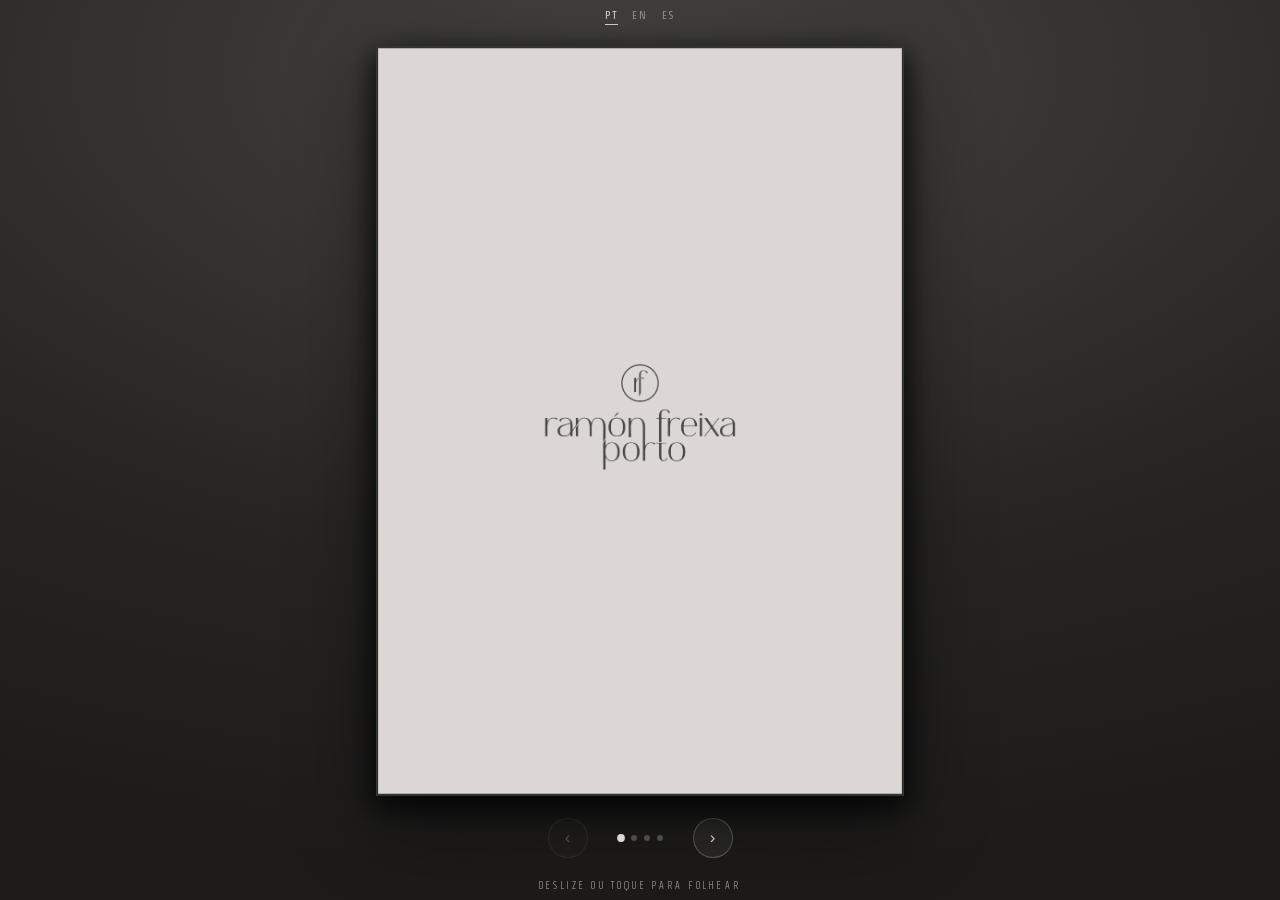
<file: ramon-freixa-porto/menu-pt.html>
<!doctype html>
<html lang="pt-PT">
<head>
<meta charset="utf-8">
<meta name="viewport" content="width=device-width, initial-scale=1, viewport-fit=cover">
<title>Ramón Freixa Porto — Menus de Degustação</title>
<meta name="description" content="Menus de degustação Ramón Freixa Porto, no Debrais Boutique Hotel.">
<meta name="theme-color" content="#262524">
<style>
  /* Bevellier — fonte de texto do brandbook (mesma da arte final) */
  @font-face{ font-family:'Bevellier'; src:url('assets/fonts/Bevellier-Light.woff2') format('woff2'); font-weight:300; font-style:normal; font-display:swap; }
  @font-face{ font-family:'Bevellier'; src:url('assets/fonts/Bevellier-LightItalic.woff2') format('woff2'); font-weight:300; font-style:italic; font-display:swap; }
  @font-face{ font-family:'Bevellier'; src:url('assets/fonts/Bevellier-Regular.woff2') format('woff2'); font-weight:400; font-style:normal; font-display:swap; }
  @font-face{ font-family:'Bevellier'; src:url('assets/fonts/Bevellier-Italic.woff2') format('woff2'); font-weight:400; font-style:italic; font-display:swap; }
  @font-face{ font-family:'Bevellier'; src:url('assets/fonts/Bevellier-Medium.woff2') format('woff2'); font-weight:500; font-style:normal; font-display:swap; }
  @font-face{ font-family:'Bevellier'; src:url('assets/fonts/Bevellier-Semibold.woff2') format('woff2'); font-weight:600; font-style:normal; font-display:swap; }

  :root{
    --sand:#dcd7d4;
    --ash:#77746f;
    --charcoal:#323333;
    --white:#ffffff;
    --font:'Bevellier', 'Arial Narrow', sans-serif;

    /* Díptico A4 dobrado = página A5 148 × 210 mm.
       Tudo dentro da página é medido em --mm, para manter a proporção da peça impressa. */
    --chrome: 150px;
    --page-w: min(92vw, calc((100svh - var(--chrome)) * 148 / 210), 600px);
    --page-h: calc(var(--page-w) * 210 / 148);
    --mm: calc(var(--page-w) / 148);
  }

  *{box-sizing:border-box;}
  html,body{height:100%;}
  body{
    margin:0;
    min-height:100svh;
    display:flex;
    flex-direction:column;
    align-items:center;
    justify-content:center;
    gap:clamp(12px,2.4vh,22px);
    background:radial-gradient(120% 90% at 50% 8%, #46433f 0%, #262524 60%, #1c1b1a 100%);
    font-family:var(--font);
    color:var(--charcoal);
    -webkit-font-smoothing:antialiased;
    overflow:hidden;
    padding:env(safe-area-inset-top) env(safe-area-inset-right) env(safe-area-inset-bottom) env(safe-area-inset-left);
  }
  p{margin:0;}

  .book-wrap{
    perspective:2400px;
    width:var(--page-w);
    height:var(--page-h);
    position:relative;
  }
  .book{
    position:relative;
    width:100%; height:100%;
    transform-style:preserve-3d;
    filter:drop-shadow(0 18px 40px rgba(0,0,0,.45));
  }
  .page{
    position:absolute; inset:0;
    transform-origin:left center;
    transform-style:preserve-3d;
    backface-visibility:hidden;
    transition:transform .72s cubic-bezier(.47,.03,.17,1);
    overflow:hidden;
    box-shadow:0 10px 26px rgba(0,0,0,.28);
  }
  .page.flipped{ transform:rotateY(-178deg); }
  .page-inner{ position:absolute; inset:0; }

  /* Exterior Sand com bordo Charcoal (Opção 02 — Sand + Grafite) */
  .page.sand .page-inner{
    background:var(--sand);
    box-shadow:inset 0 0 0 calc(var(--mm) * .6) var(--charcoal);
  }
  .page.white .page-inner{ background:var(--white); }

  /* Blocos posicionados em mm a partir do topo da página A5 */
  .at{ position:absolute; left:0; right:0; }

  /* ---------- Capa — logótipo a grafite, gravado (mockup) ---------- */
  .cover-logo{
    position:absolute;
    left:50%; top:50%;
    width:calc(var(--mm) * 54);
    transform:translate(-50%, -54%);
    opacity:.88;
    filter:drop-shadow(0 calc(var(--mm) * .18) 0 rgba(255,255,255,.55));
  }

  /* ---------- Menus de degustação (página esquerda do interior) ---------- */
  .menus{ text-align:center; top:calc(var(--mm) * 68.5); }
  .menus p{ font-size:calc(var(--mm) * 3.64); line-height:calc(var(--mm) * 4.85); font-weight:300; }
  .menus .eyebrow{ font-weight:500; letter-spacing:.02em; text-transform:uppercase; font-size:calc(var(--mm) * 4.17); }
  .menus .menu-name{ font-weight:500; font-size:calc(var(--mm) * 3.5); margin-top:calc(var(--mm) * 9.35); }
  .menus .menu-name.second{ margin-top:calc(var(--mm) * 4.85); }
  .menus .pairing{ margin-top:calc(var(--mm) * 7.35); }
  .legal{ text-align:center; top:calc(var(--mm) * 192.4); font-size:calc(var(--mm) * 3); line-height:calc(var(--mm) * 4); font-weight:300; }

  /* ---------- Texto (página direita do interior) ---------- */
  .manifesto{
    left:calc(var(--mm) * 26.6); right:calc(var(--mm) * 25.4);
    top:calc(var(--mm) * 28.8);
    font-size:calc(var(--mm) * 3.54);
    line-height:calc(var(--mm) * 3.98);
    font-weight:300;
    hyphens:manual;
  }
  .manifesto .title{ font-weight:400; text-transform:uppercase; font-size:calc(var(--mm) * 4.14); line-height:calc(var(--mm) * 3.98); letter-spacing:.01em; }
  .manifesto .lede{ font-weight:500; margin-top:calc(var(--mm) * 6.7); }
  .manifesto .body{ margin-top:calc(var(--mm) * 4.98); }
  .manifesto .body p + p{ margin-top:calc(var(--mm) * 3.48); }
  .manifesto .closing{ font-style:italic; margin-top:calc(var(--mm) * 3.73); }

  /* ---------- Contracapa ---------- */
  .contacts{ text-align:center; top:calc(var(--mm) * 85.3); font-size:calc(var(--mm) * 4.24); line-height:calc(var(--mm) * 4.85); font-weight:300; }
  .contacts .ig{ margin-top:calc(var(--mm) * 5.6); display:inline-flex; align-items:center; gap:calc(var(--mm) * .8); }
  .contacts .ig svg{ width:calc(var(--mm) * 2.8); height:calc(var(--mm) * 2.8); }
  .contacts a{ color:inherit; text-decoration:none; }
  .debrais{ top:calc(var(--mm) * 143.7); text-align:center; }
  .debrais img{ width:calc(var(--mm) * 58); height:auto; mix-blend-mode:multiply; opacity:.82; display:inline-block; }
  .site{ text-align:center; top:calc(var(--mm) * 181.3); font-size:calc(var(--mm) * 3.84); line-height:calc(var(--mm) * 4.85); font-weight:300; }

  /* ---------- Navegação ---------- */
  .controls{ display:flex; align-items:center; justify-content:center; gap:clamp(18px,5vw,30px); }
  .nav-btn{
    width:40px; height:40px; border-radius:50%;
    border:1px solid rgba(255,255,255,.25);
    background:rgba(255,255,255,.06);
    color:#f1efec; font-size:1.05rem;
    display:flex; align-items:center; justify-content:center;
    cursor:pointer;
    transition:background .2s, opacity .2s, transform .2s;
    -webkit-tap-highlight-color:transparent;
  }
  .nav-btn:active{ transform:scale(.92); }
  .nav-btn[disabled]{ opacity:.25; pointer-events:none; }
  .dots{ display:flex; gap:7px; }
  .dot{ width:6px; height:6px; border-radius:50%; background:rgba(255,255,255,.28); transition:background .25s, transform .25s; }
  .dot.active{ background:var(--sand); transform:scale(1.3); }

  .taparea{ position:absolute; top:0; bottom:0; width:38%; cursor:pointer; z-index:50; }
  .taparea.left{ left:0; }
  .taparea.right{ right:0; }

  .langbar{ display:flex; gap:14px; font-weight:400; letter-spacing:.14em; text-transform:uppercase; font-size:.72rem; }
  .langbar a{ color:#cfc9c2; text-decoration:none; opacity:.6; transition:opacity .2s, color .2s; }
  .langbar a.current{ opacity:1; color:var(--sand); border-bottom:1px solid var(--sand); padding-bottom:2px; }
  .langbar a:hover{ opacity:1; }
  .stage-label{ font-weight:300; letter-spacing:.3em; text-transform:uppercase; font-size:.66rem; color:#cfc9c2; opacity:.75; text-align:center; }
</style>
</head>
<body>

  <div class="langbar">
    <a href="menu-pt.html" class="current">PT</a>
    <a href="menu-en.html">EN</a>
    <a href="menu-es.html">ES</a>
  </div>

  <div class="book-wrap">
    <div class="book" id="book">

      <!-- 1 · Capa -->
      <div class="page sand" id="p1">
        <div class="page-inner">
          <img class="cover-logo" src="assets/img/rfp-marca-charcoal.png" alt="Ramón Freixa Porto">
        </div>
      </div>

      <!-- 2 · Texto de apresentação (no díptico físico é o interior direito) -->
      <div class="page white" id="p2">
        <div class="page-inner">
          <div class="at manifesto">
            <p class="title">Entre o Atlântico e o Mediterrâneo</p>
            <p class="lede">No Debrais Boutique Hotel, há uma cozinha que começa no Atlântico.</p>
            <div class="body">
              <p>Começa no mar e na terra, nas estações, no produto e nas mãos de quem conhece a sua origem. Uma cozinha que olha para o Porto e para o seu território para construir, a partir deles, uma identidade própria.</p>
              <p>O Ramón Freixa Porto nasce do encontro entre o Atlântico e o Mediterrâneo.<br>Duas formas de entender o produto, a paisagem e a cultura gastronómica, que encontram no Porto um novo espaço de diálogo.</p>
              <p>Distinguido com duas estrelas Michelin no Ramón Freixa Atelier, em Madrid,<br>Ramón Freixa entende a cozinha como um diálogo permanente entre tradição e vanguarda, memória e criatividade, produto, técnica e emoção.</p>
              <p>No Porto, essa linguagem encontra o Atlântico. Os peixes e mariscos, os produtos da terra, as estações e a despensa portuguesa dialogam com o olhar mediterrânico de Ramón Freixa, dando origem a uma proposta pensada especificamente para este restaurante.</p>
              <p>Uma cozinha contemporânea e cosmopolita, onde o Atlântico e o Mediterrâneo não se confrontam nem se sobrepõem: encontram-se. O território português é o ponto de partida; o olhar de Ramón é o que o interpreta e o leva a uma nova expressão.</p>
              <p>Esta visão ganha forma todos os dias pelas mãos do chef Jorge Bolito. Português e natural de Coimbra, o seu conhecimento do território, dos seus produtos e da sua memória gastronómica contribui para dar vida à proposta do Ramón Freixa Porto.</p>
              <p>Na cozinha e na sala, uma equipa partilha a mesma exigência: cuidar do produto, do detalhe e de cada gesto, para fazer de cada serviço uma experiência que perdure para lá da mesa.</p>
            </div>
            <p class="closing">O Atlântico é a origem.<br>O Mediterrâneo, o olhar.<br>O Porto, o lugar onde se encontram.</p>
          </div>
        </div>
      </div>

      <!-- 3 · Menus e preços (no díptico físico é o interior esquerdo) -->
      <div class="page white" id="p3">
        <div class="page-inner">
          <div class="at menus">
            <p class="eyebrow">Menus de Degustação</p>
            <p class="menu-name">Origem entre Dois Mares</p>
            <p>135 €</p>
            <p class="pairing">Harmonização Origem · 90 €</p>
            <p>Harmonização Premium Origem · 130 €</p>
            <p class="menu-name second">Descoberta entre Dois Mares</p>
            <p>175 €</p>
            <p class="pairing">Harmonização Descoberta · 110 €</p>
            <p>Harmonização Premium Descoberta · 160 €</p>
          </div>
          <p class="at legal">Preços com IVA incluído à taxa legal em vigor.</p>
        </div>
      </div>

      <!-- 4 · Contracapa -->
      <div class="page sand" id="p4">
        <div class="page-inner">
          <div class="at contacts">
            <p>Ramón Freixa Porto</p>
            <p>Avenida Boavista, 954 Porto</p>
            <p><a href="tel:+351220128700">+351 220 128 700</a></p>
            <p><a href="mailto:reservations@ramonfreixaporto.com">reservations@ramonfreixaporto.com</a></p>
            <a class="ig" href="https://www.instagram.com/ramonfreixaporto/" target="_blank" rel="noopener">
              <svg viewBox="0 0 24 24" aria-hidden="true"><circle cx="12" cy="12" r="12" fill="currentColor"/><rect x="6" y="6" width="12" height="12" rx="3.6" fill="none" stroke="#dcd7d4" stroke-width="1.6"/><circle cx="12" cy="12" r="2.9" fill="none" stroke="#dcd7d4" stroke-width="1.6"/><circle cx="15.6" cy="8.4" r=".9" fill="#dcd7d4"/></svg>ramonfreixaporto
            </a>
          </div>
          <div class="at debrais"><img src="assets/img/debrais-marca-black.png" alt="Debrais Boutique Hotel"></div>
          <p class="at site"><a href="https://www.debrais-hotels.com" target="_blank" rel="noopener" style="color:inherit;text-decoration:none">www.debrais-hotels.com</a></p>
        </div>
      </div>

      <div class="taparea left" id="tapPrev"></div>
      <div class="taparea right" id="tapNext"></div>
    </div>
  </div>

  <div class="controls">
    <button class="nav-btn" id="prevBtn" aria-label="Página anterior">‹</button>
    <div class="dots" id="dots"></div>
    <button class="nav-btn" id="nextBtn" aria-label="Página seguinte">›</button>
  </div>

  <p class="stage-label">Deslize ou toque para folhear</p>

<script>
(function(){
  var pages = Array.prototype.slice.call(document.querySelectorAll('.page'));
  var n = pages.length;
  var current = 0;

  pages.forEach(function(p, i){ p.style.zIndex = n - i; });

  var dotsWrap = document.getElementById('dots');
  pages.forEach(function(_, i){
    var d = document.createElement('div');
    d.className = 'dot' + (i === 0 ? ' active' : '');
    dotsWrap.appendChild(d);
  });
  var dots = Array.prototype.slice.call(dotsWrap.children);

  var prevBtn = document.getElementById('prevBtn');
  var nextBtn = document.getElementById('nextBtn');

  function render(){
    prevBtn.disabled = current === 0;
    nextBtn.disabled = current === n - 1;
    dots.forEach(function(d, i){ d.classList.toggle('active', i === current); });
  }

  function goNext(){
    if (current >= n - 1) return;
    pages[current].classList.add('flipped');
    current++;
    render();
  }
  function goPrev(){
    if (current <= 0) return;
    current--;
    pages[current].classList.remove('flipped');
    render();
  }

  prevBtn.addEventListener('click', goPrev);
  nextBtn.addEventListener('click', goNext);
  document.getElementById('tapPrev').addEventListener('click', goPrev);
  document.getElementById('tapNext').addEventListener('click', goNext);

  document.addEventListener('keydown', function(e){
    if (e.key === 'ArrowRight') goNext();
    if (e.key === 'ArrowLeft') goPrev();
  });

  // Swipe só com um dedo e sem zoom ativo, para não chocar com o pinch-zoom
  function zoomed(){ return window.visualViewport && window.visualViewport.scale > 1.01; }
  var touchX = null;
  var book = document.getElementById('book');
  book.addEventListener('touchstart', function(e){ touchX = (e.touches.length === 1 && !zoomed()) ? e.touches[0].clientX : null; }, {passive:true});
  book.addEventListener('touchend', function(e){
    if (touchX === null) return;
    var dx = e.changedTouches[0].clientX - touchX;
    if (Math.abs(dx) > 40){ dx < 0 ? goNext() : goPrev(); }
    touchX = null;
  }, {passive:true});

  render();
})();
</script>
</body>
</html>
</file>
<file: ramon-freixa-porto/assets/carta/carta.css>
/* Carta de vinhos Ramón Freixa Porto — páginas A4 (usado pelo PDF e pela carta digital).
   Reconstrução da carta original (Apple Pages) com as correções de 31/10/2026. Medidas em mm, tiradas do PDF original. */
@font-face{ font-family:'Bevellier'; src:url('../fonts/Bevellier-Variable.ttf') format('truetype'); font-weight:100 900; }
@font-face{ font-family:'Rastefani'; src:url('../fonts/Rastefani.woff2') format('woff2'); }

.carta{
  --ink:#000000; --wine:#323232; --grey:#737373; --light:#a7a7a7; --divider:#454545;
  --left:40mm; --right:18mm;
  --fs-title:4.92mm; --fs-head:4.23mm; --fs-sub:3.5mm; --fs-name:3.42mm; --fs-detail:3.53mm; --fs-num:3.4mm;
}
.carta *{ box-sizing:border-box; }
.carta .page{ width:210mm; height:297mm; background:#fff; position:relative; overflow:hidden; }
.carta .abs{ position:absolute; white-space:nowrap; line-height:1; }
.carta .rast{ font-family:'Rastefani', serif; font-weight:400; font-variant-ligatures:none; font-feature-settings:'liga' 0, 'clig' 0, 'calt' 0, 'dlig' 0, 'swsh' 0; }
.carta .bev{ font-family:'Bevellier', sans-serif; }
.carta .t{ font-size:var(--fs-title); color:var(--ink); }
.carta .h{ font-size:var(--fs-head); color:var(--ink); }
.carta .s{ font-size:var(--fs-sub); color:#525252; }
.carta .name{ font-size:var(--fs-name); font-weight:430; color:var(--wine); letter-spacing:.005em; }
.carta .single .name{ font-weight:400; }
.carta .detail{ font-size:var(--fs-detail); font-weight:300; color:var(--grey); }
.carta .price{ font-size:var(--fs-name); font-weight:430; color:var(--wine); right:var(--right); }
.carta .single .price{ font-weight:400; }
.carta .pnum{ font-size:var(--fs-num); color:var(--light); left:0; right:0; text-align:center; }

/* Capa impressa (fundo branco) */
.carta .cover-logo{ position:absolute; left:43.5mm; top:100.5mm; width:123mm; }
.carta .cover-sub{ font-size:6.46mm; color:#525252; left:0; right:0; text-align:center; letter-spacing:.01em; }

/* Introdução */
.carta .intro{ position:absolute; left:var(--left); width:107.5mm; font-family:'Bevellier', sans-serif; font-size:3.43mm; line-height:4.09mm; white-space:normal; }
.carta .intro p{ margin:0; }
.carta .intro-t{ font-size:4.67mm; }
.carta .map-t{ font-size:6.6mm; }
.carta .intro.pt{ top:86.8mm; font-weight:440; color:#323232; }
.carta .intro.en{ top:151.2mm; font-weight:330; color:#525252; }

/* Índice */
.carta .idx{ font-size:3.87mm; color:#000; }

/* Separadores */
.carta .page.dark{ background:var(--divider); }
.carta .dark .abs{ color:#fff; left:0; right:0; text-align:center; }
.carta .div-num{ font-size:11.2mm; }
.carta .div-title{ font-size:10.4mm; }
.carta .div-symbol{ position:absolute; left:94.65mm; top:235.85mm; width:20.7mm; }
.carta .div-sub{ font-size:9.5mm; }
</file>
